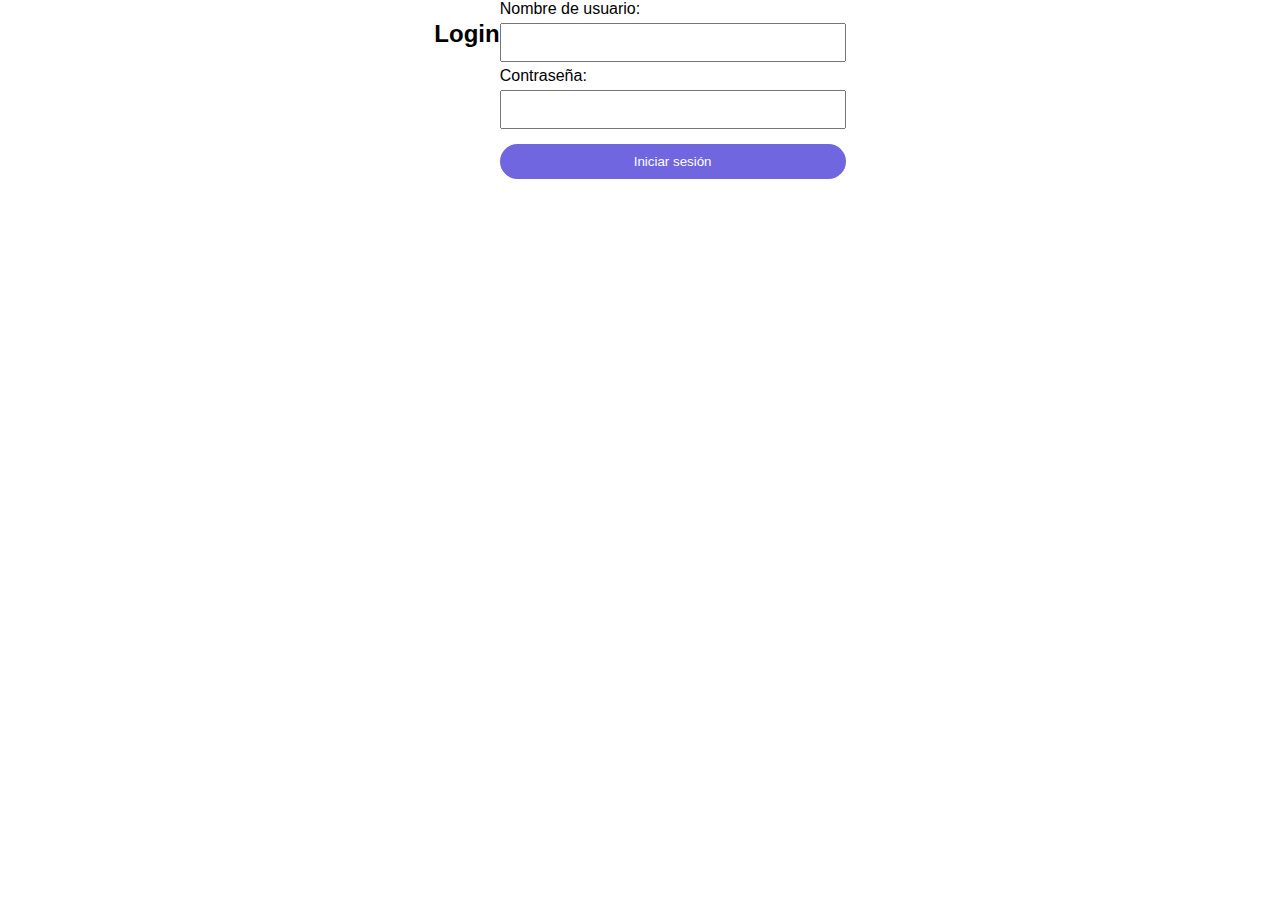
<file: pages/login.html>
<!DOCTYPE html>
<html lang="en">
<head>
<meta charset="UTF-8">
<meta name="viewport" content="width=device-width, initial-scale=1.0">
<title>Login</title>
<link rel="stylesheet" href="../css/style.css"> <!-- Ruta correcta al archivo CSS -->
</head>
<body>

<div class="container">
    <h2>Login</h2>

    <form id="loginForm">
        <div>
            <label for="loginUsername">Nombre de usuario:</label>
            <input type="text" id="loginUsername" name="loginUsername">
        </div>
        <div>
            <label for="loginPassword">Contraseña:</label>
            <input type="password" id="loginPassword" name="loginPassword">
        </div>
        <button type="submit">Iniciar sesión</button>
    </form>
</div>
<script src="../js/login.js"></script>
</body>
</html>
</file>
<file: css/style.css>
@import url('https://fonts.googleapis.com/css2?family=DM+Sans:wght@500;700&display=swap');

.error {
    color: red;
}

body {
	font-family: Arial, sans-serif;
    margin: 0;
    padding: 0;
	
}

.bodyCarrito {
	background-image: url('../img/fondo.png'); /* Ruta a tu imagen de fondo */
	background-size: cover; /* La imagen se ajustará para cubrir todo el cuerpo */
	background-position: center; /* La imagen se centrará en el cuerpo */
	background-repeat: no-repeat; /* Evita que la imagen de fondo se repita */

}
.LoginReg {
	background-image: url('../img/fondo.png'); /* Ruta a tu imagen de fondo */
	background-size: cover; /* La imagen se ajustará para cubrir todo el cuerpo */
	background-position: center; /* La imagen se centrará en el cuerpo */
	background-repeat: no-repeat; /* Evita que la imagen de fondo se repita */
	overflow-y: hidden; /* Elimina el desplazamiento vertical solo para este contenedor */
}
.container {
    display: flex;
    align-content: stretch;
    justify-content: center;
    min-height: 100vh; /* Ajusta la altura mínima del contenedor para ocupar toda la pantalla */

}
.containerIR {
    display: flex;
    align-items: center;
    justify-content: center;
    min-height: 100vh; /* Ajusta la altura mínima del contenedor para ocupar toda la pantalla */

}

.contenedor2 {
	z-index: 1;
	background-color: #282828;
    display: flex;
    align-items: center; /* Centra verticalmente los elementos */
    justify-content: center; /* Centra horizontalmente los elementos */
	padding-top: 20px;
}

.texto {
    margin-right: 20px; /* Espacio a la derecha de la imagen */
	margin-left: 10px;
	color: #FFF;
	font-size: 60px;
	font-weight: bold;
}

input[type="email"],
input[type="text"],
input[type="password"] {
    width: 100%;
    padding: 10px;
    margin: 5px 0;
    box-sizing: border-box;
}

footer{
	width: 100%;
	background-color: #282828;
	padding-top: 120px;
	box-shadow: -1px -3px 20px 0px rgb(0 0 0 / 53%);
	position: relative; /* Cambiado a 'relative' */


}

.screen {		
	background: linear-gradient(90deg, #7e7bb9, #7C78B8);		
	position: relative;	
	height: 600px;
	width: 360px;	
	box-shadow: 0px 0px 24px #5C5696;
}

.screen__content {
	z-index: 1;
	position: relative;	
	height: 100%;
}

.screen__background {		
	position: absolute;
	top: 0;
	left: 0;
	right: 0;
	bottom: 0;
	z-index: 0;
	-webkit-clip-path: inset(0 0 0 0);
	clip-path: inset(0 0 0 0);	
}

.screen__background__shape {
	transform: rotate(45deg);
	position: absolute;
}

.screen__background__shape1 {
	height: 520px;
	width: 520px;
	background: #FFF;	
	top: -50px;
	right: 120px;	
	border-radius: 0 72px 0 0;
}

.screen__background__shape2 {
	height: 220px;
	width: 220px;
	background: #6C63AC;	
	top: -172px;
	right: 0;	
	border-radius: 32px;
}

.screen__background__shape3 {
	height: 540px;
    width: 190px;
    background: linear-gradient(297deg, #4500f40f, #6A679E);
    top: -24px;
    right: 0;
    border-radius: 32px;
}

.screen__background__shape4 {
	height: 400px;
	width: 200px;
	background: #7E7BB9;	
	top: 420px;
	right: 50px;	
	border-radius: 60px;
}

.titulo{
	margin-top: 40px;
	margin-bottom: 70px;
}
.titulo2{
	margin-top: 40px;
	margin-bottom: 20px;
}
.login {
	width: 320px;
	padding: 20px;
	padding-top: 56px;
}

.login__field {
	padding: 20px 0px;	
	position: relative;	
}

.login__icon {
	position: absolute;
	top: 30px;
	color: #7875B5;
}

.login__input {
	border: none;
	border-bottom: 2px solid #D1D1D4;
	background: none;
	padding: 10px;
	padding-left: 24px;
	font-weight: 700;
	width: 75%;
	transition: .2s;
}

.login__input:active,
.login__input:focus,
.login__input:hover {
	outline: none;
	border-bottom-color: #6A679E;
}

.login__submit {
	background: #fff;
	font-size: 14px;
	margin-top: 30px;
	padding: 16px 20px;
	border-radius: 26px;
	border: 1px solid #D4D3E8;
	text-transform: uppercase;
	font-weight: 700;
	display: flex;
	align-items: center;
	width: 100%;
	color: #4C489D;
	box-shadow: 0px 2px 2px #5C5696;
	cursor: pointer;
	transition: .2s;
}
.login__submit2{
	background: #fff;
	font-size: 14px;
	margin-top: 33px;
	padding: 16px 20px;
	border-radius: 26px;
	border: 1px solid #D4D3E8;
	text-transform: uppercase;
	font-weight: 700;
	display: flex;
	align-items: center;
	width: 100%;
	color: #4C489D;
	box-shadow: 0px 2px 2px #5C5696;
	cursor: pointer;
	transition: .2s;
}
.login__submit:active,
.login__submit:focus,
.login__submit:hover {
	border-color: #6A679E;
	outline: none;
}

.button__icon {
	font-size: 24px;
	margin-left: auto;
	color: #7875B5;
}

.social-login {	
	position: absolute;
	height: 140px;
	width: 160px;
	text-align: center;
	bottom: 0px;
	right: 0px;
	color: #fff;
}

.social-icons {
	display: flex;
	align-items: center;
	justify-content: center;
}

.social-login__icon {
	padding: 20px 10px;
	color: #fff;
	text-decoration: none;	
	text-shadow: 0px 0px 8px #7875B5;
}

.social-login__icon:hover {
	transform: scale(1.5);	
}

button {
    width: 100%;
    padding: 10px;
    margin-top: 10px;
    background-color: #7066e0;
	border-radius: 20px; 
    color: white;
    border: none;
    cursor: pointer;
}

.textoRegistro{
    margin-top: 10%;
    margin-bottom: 5%;
    text-align: center;
}

.link{
    color: #ffffff;
    font-weight: bold;
    text-decoration: none;
    }

label {
    font-family: Arial, sans-serif; /* Utiliza Arial como fuente principal y luego sans-serif como fuente genérica de tipo sans-serif */
}

h1{
    font-family: Arial, Helvetica, sans-serif;
}

h2{
    font-family: Arial, Helvetica, sans-serif;
}

h3{
    font-family: Arial, Helvetica, sans-serif;
}

p{
    font-family: Arial, Helvetica, sans-serif;
}
#totalCompra{
    font-family: Arial, Helvetica, sans-serif;
	padding-top: 10px;
	margin-top: 10px;
}

button:hover {
    background-color: #7655a8;
	color: #ffffff;
}


.error {
    color: red;
}

.container2 {
	background-color: #ffffff;
    max-width: 900px;
    margin: 0 auto;
    padding: 150px;
	padding-top: 180px;
}

.productos {
	display: grid;
	grid-template-columns: repeat(3, 1fr);
	min-height: 300px;
}

.producto {
    width: 200px;
    margin: 10px;
    padding: 10px;
	border-radius: 20px;
    text-align: center;
	box-shadow: 0px 0px 17px 0px rgb(0 0 0 / 27%);
}

.carrito {
    margin-top: 20px;
	margin-bottom: 10px;
    border: 1px solid #ccc;
    padding: 10px;
	border-radius: 20px;
}

.carrito-item {
    display: flex;
    align-items: center;
    margin-bottom: 10px;
}

.eliminar-btn {
    margin-left: 10px;
}

.producto img {
    width: 200px;
    height: 200px;
    border: 1px solid #d6d6d6;
}

nav {
	position: fixed;
	width: 100%;
    background-color: #282828;
	height: 151px;
	box-shadow: -1px -3px 20px 0px rgb(0 0 0 / 53%);
	z-index: 1000; /* Asegura que el nav esté por encima de otros elementos */
}

ul {
    list-style-type: none;
    padding-left: 26px;
	padding-right: 26px;
    overflow: hidden;
    display: flex; /* Usar flexbox para alinear los elementos */
    justify-content: center; /* Centrar las secciones al medio */
    align-items: center; /* Centrar verticalmente */
}

li {
    margin-right: 10px; /* Añadir un margen entre los elementos */
	margin-left:10px;
	margin-bottom:10px;
}

#margen{
	margin-right: 160px ;
}

li a {
    display: block;
    color: white;
    text-align: center;
    padding: 14px 16px;
    text-decoration: none;
}

li a:hover {
    background-color: #7066e0;
	border-radius:  10px 10px 0px 0px;
	
}

.icon {
    margin-right: 10px; /* Añadir un margen entre los elementos */
	border-radius: 100px;
	
}

#icon2 {
	background-color: #7066e0;
	border-radius: 10px 10px 0px 0px;
	
}

.icon3 :hover {
    
	background-color: #6c45ac;
	border-radius: 20px;

}


.iconHover:hover {
	border-radius: 20px; /* Radio de curvatura de los bordes */
}

.containerCarrito{
	border-radius: 8px; /* Radio de curvatura de los bordes */
	background-color:#FFF;
	padding: 20px;
}

/* Añadimos estilos para el submenu */
.submenu {
	padding-bottom: 30px;
	padding-top: 35px;
    display: none;
    position: absolute;
    background-color: #7066e0;
    min-width: 150px;
    box-shadow: 0px 8px 16px 0px rgba(0,0,0,0.2);
    border-radius: 0px 10px 10px 30px;
}

.submenu li {
    float: none;
	border-radius: 20px; /* Radio de curvatura de los bordes */
}

.submenu li a {
    padding: 12px 16px;
    color: white;
    text-decoration: none;
    display: block;
    text-align: left;
}


/* Mostramos el submenu cuando el icono es hover */
.icon:hover .submenu {
    display: block;
}

.fa,.fas {
    margin-right: 3px;

}

/* Estilo básico del popover */
.popover {
	display: none;
	position: fixed;
	top: 170px; /* Cambiado de bottom a top */
	left: calc(50% - -330px);
	transform: translateX(-50%);
	color: #FFF;
	text-align: center;
	background-color: #7066e0;
	padding: 10px 20px;
	border-radius: 20px;
	box-shadow: 0px 2px 5px rgba(0, 0, 0, 0.2);
  }
  .tip {
    position: absolute;
    width: 10px;
    height: 10px;
    background-color: #7066e0;
    transform: rotate(45deg);
    top: -5px;
    left: calc(50% - 5px); /* Posiciona la punta en el centro horizontalmente */
    z-index: -1; /* Para que la punta esté detrás del contenido */
}

@media screen and (max-width: 600px) {
    li:not(:nth-last-child(-n+3)) {
        display: none;
    }
    .icon {
        display: block;
    }
}
</file>
